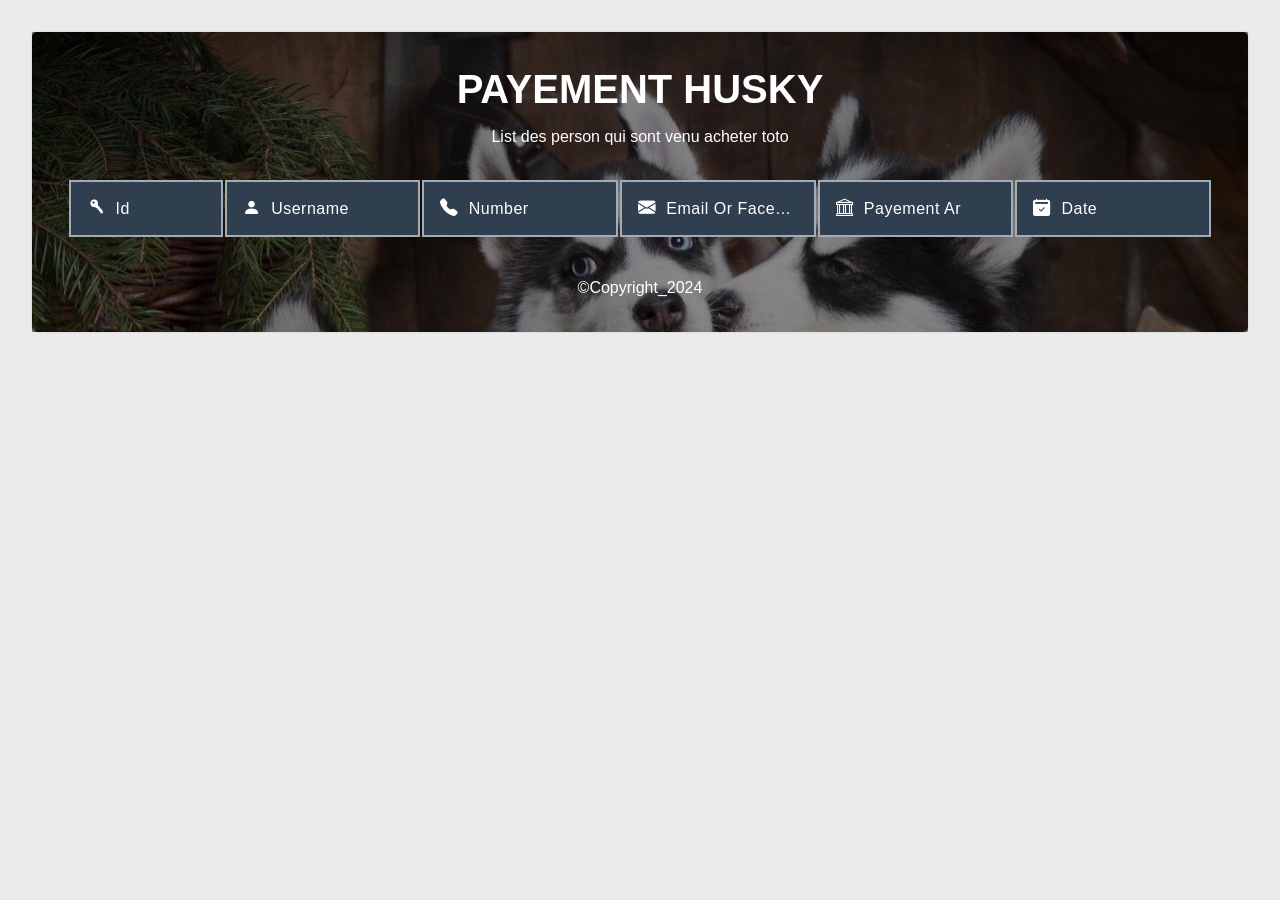
<file: index.html>
<!DOCTYPE html>
<html lang="en">

<head>
    <meta charset="UTF-8">
    <meta name="viewport" content="width=device-width, initial-scale=1.0">
    <title>admin</title>
    <link rel="stylesheet" href="./Style/admin.css">
    <link rel="stylesheet" href="./Style/adminResponsive.css">
    <link rel="stylesheet" href="https://cdn.jsdelivr.net/npm/bootstrap-icons/font/bootstrap-icons.min.css">

</head>

<body>
    <div class="mainBody">
        <div id="div">
            <header>
                <section>
                    <article>
                        <p id="Title">PAYEMENT HUSKY</h1>
                        <p id="desc">List des person qui sont venu acheter toto</p>
                    </article>
                </section>
            </header>
            <main>
                <section>
                    <table>
                        <thead>
                            <tr>
                                <td>
                                    <div>
                                        <i class="bi-key-fill"></i>
                                        <p>&nbsp;id</p>
                                    </div>
                                </td>
                                <td>
                                    <div>
                                        <i class="bi-person-fill"></i>
                                        <p>&nbsp;username</p>
                                    </div>
                                </td>
                                <td>
                                    <div>
                                        <i class="bi-telephone-fill"></i>
                                        <p>&nbsp;number</p>
                                    </div>
                                </td>
                                <td>
                                    <div>
                                        <i class="bi-envelope-fill"></i>
                                        <p>&nbsp;Email or Facebook</p>
                                    </div>
                                </td>
                                <td>
                                    <div>
                                        <i class="bi-bank"></i>
                                        <p>&nbsp;Payement Ar</p>
                                    </div>
                                </td>
                                <td>
                                    <div>
                                        <i class="bi-calendar2-check-fill"></i>
                                        <p>&nbsp;Date</p>
                                    </div>
                                </td>
                            </tr>
                        </thead>
                        <tbody id="table-body">

                        </tbody>
                    </table>
                </section>
                <footer>
                    <p>&copy;Copyright_2024</p>
                </footer>
        </div>
        </main>

    </div>
    <script src="admin.js"></script>
</body>

</html>
</file>
<file: Style/admin.css>
* {
    box-sizing: border-box;
    padding: 0;
    margin: 0;
}

p {
    cursor: default;
}

body {
    font-family: sans-serif;
    display: grid;
    justify-content: center;
    align-items: center;
    background: #ebebeb;

    overflow-x: hidden;
}

body::-webkit-scrollbar {
    width: 0.8em;
}

body::-webkit-scrollbar-thumb {
    background: #989da3ca;
    border-radius: 0.3em;
}

.mainBody {
    background: #fff;
    background-image: url('../asset/s-l1600.jpg');
    background-position: 50%;
    background-size: cover;
    background-attachment: fixed;
    background-repeat: no-repeat;
    margin: 2em;
    box-shadow: 0 0 2px silver;
    border-radius: 0.3em;
    width: 95vw;
}

.mainBody #div {
    background: #00000072;
    flex-grow: 2;
    flex-shrink: 0;
    padding-top: 2em;
    padding-bottom: 2.5em;
    width: 100%;
    padding: 2.2em;
}

header section {
    display: flex;
    justify-content: center;
    text-align: center;
}

header section article {
    display: flex;
    justify-content: center;
    flex-direction: column;
    gap: 1em;
}

header section article:nth-child(2) {
    background: rgb(227, 227, 227);
    padding: 0.8em;
    padding-inline: 1em;
    border-radius: 0.3em;
    cursor: pointer;
    transition: 0.2s;
}

header section article:nth-child(2):hover {
    background: rgb(209, 209, 209);
}

main {
    margin-top: 2em;
}

#Title {
    font-weight: 600;
    font-size: 2.5em;
    color: #fff;
}

#desc {
    font-size: 1em;
    color: #fff;

}

table {
    /* background: #ffffff90; */
    scale: 1;
    margin: 0 auto;
}

main section:nth-child(1) {
    width: 90vw;
    max-width: 100%;
    margin: 0 auto;
}

table {
    overflow: auto;
    width: 100%;
}

td {
    border: 2px solid #ffffff90;
    border-collapse: collapse;
    padding: 1em;
}

thead tr td div {
    display: flex;
    flex-direction: row;
    gap: 0.3em;
    align-items: center;
    text-align: left;
    justify-content: left;
    text-transform: capitalize;
}

td div i {
    font-size: 1.1em;
}

thead tr td {
    color: #fff;
    font-weight: 500;
    letter-spacing: 0.5px;
    background: #303f50;

}

tbody tr td {
    /* font-size: 0.9em; */
    background: #dde4eeda;

}

tbody tr td:nth-child(even) {
    /* font-size: 0.9em; */
    background: #b6c6dace;

}

/* 
tbody tr td:nth-child(1) {
    font-weight: 500;
    text-align: center;

} */

.bi-key-fill {
    rotate: 50deg;
}

thead td div {
    min-width: 100%;
    width: 5vw;
    max-width: max-content;
    text-overflow: ellipsis;
    text-wrap: nowrap;
    overflow: hidden;
}

thead td div p{
    text-overflow: ellipsis;
    text-wrap: nowrap;
    overflow: hidden;
}


tbody td p {
    max-width: max-content;
    min-width: 100%;
    width: 5vw;
    text-overflow: ellipsis;
    text-wrap: nowrap;
    overflow: hidden;
}

#clear{
    font-size: 1em;
    padding-inline: 0.5em;
    padding: 0.5em;
}

/* td:nth-child(1) div {
    width: 5vw;
    text-overflow: ellipsis;
    text-wrap: nowrap;
    overflow: hidden;
}

td:nth-child(1) p {
    width: 5vw;
    text-overflow: ellipsis;
    text-wrap: nowrap;
    overflow: hidden;
} */

.d-none {
    display: none;
}

footer {
    display: flex;
    justify-content: center;
    text-align: center;
    color: #fff;
    margin-top: 2.5em;

}
</file>
<file: Style/adminResponsive.css>
@media only screen and (max-width:1050px) {
    body {
        font-size: calc(0.5em + 0.5em);
    }

    tbody tr:nth-child(odd) td:active{
        outline: 1px solid rgb(0, 187, 255);
    }
    tbody tr:nth-child(even) td:active{
        outline: 1px solid rgb(217, 255, 0);
    }

    tbody tr td:last-child:active{
        margin-left: -3em;
    }

    tbody tr td:nth-child(3):active{
        margin-left: -2.5em;
    }

    tbody td:active {
        outline: 1px solid rgb(0, 187, 255);
        font-weight: 500;
        scale: 1.2;
        position: absolute;
        transition: 0.1s;
        font-size: 0.8em;
    }

    tbody td:active>p {
        max-width: max-content;
        min-width: 100%;
        width: 100%;
        text-overflow: clip;
        text-wrap: nowrap;
        overflow: hidden;
    }




}
</file>
